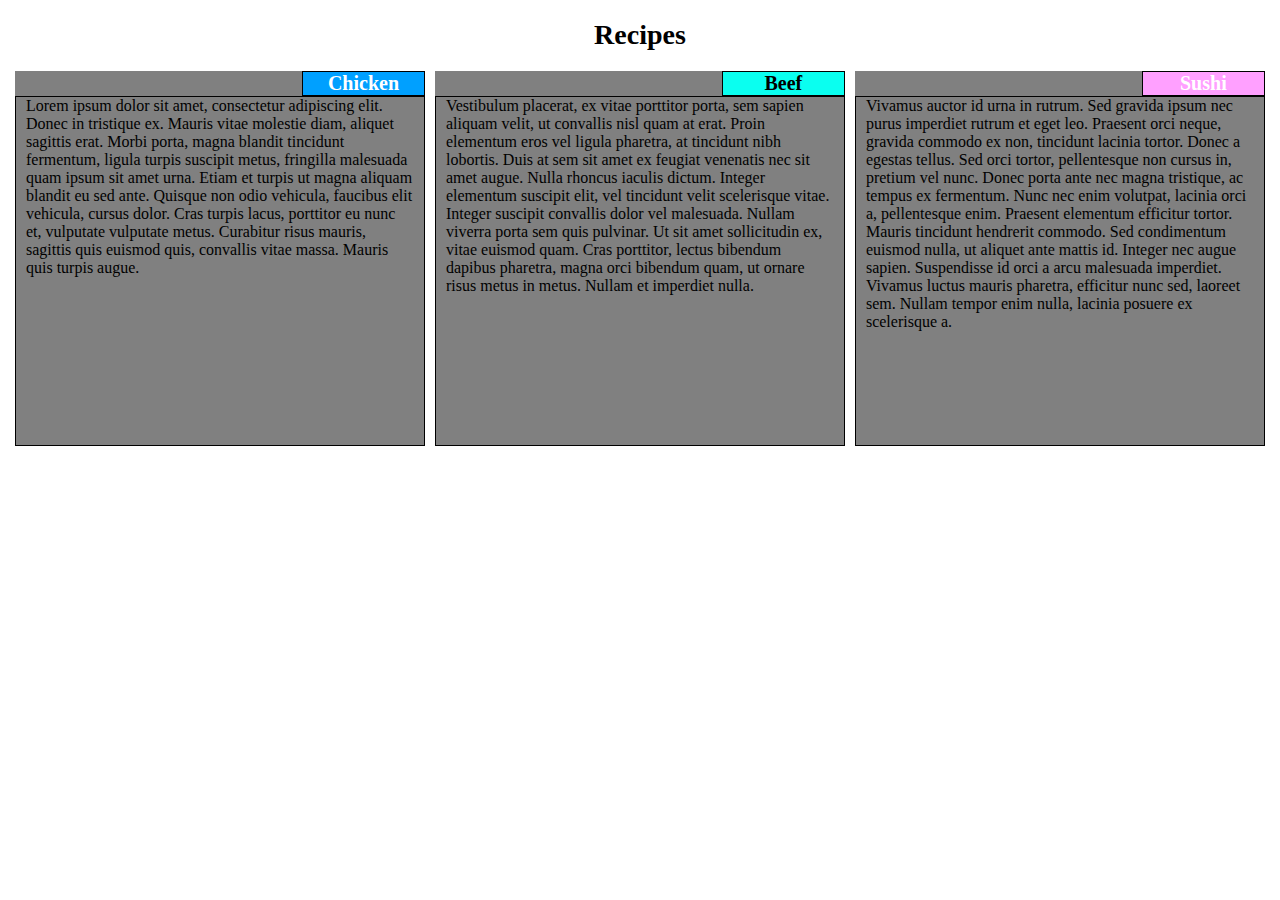
<file: module2-solution/index.html>
<!DOCTYPE html>
<html>
<head>
	<meta charset="utf-8">
	<meta name="viewport" content="width=device-width, initial-scale=1">
	<title>Module 2 Solution</title>
	<link rel="stylesheet" href="css/styles.css">
	<style>
		
	</style>
</head>
<body>
	<h1>Recipes</h1>

	<div class="row">
		<div class="col-lg-4 col-md-6 col-sm-12">
			<h2 class="title bgColor1">Chicken</h2>
			<p>Lorem ipsum dolor sit amet, consectetur adipiscing elit. Donec in tristique ex. Mauris vitae molestie diam, aliquet sagittis erat. Morbi porta, magna blandit tincidunt fermentum, ligula turpis suscipit metus, fringilla malesuada quam ipsum sit amet urna. Etiam et turpis ut magna aliquam blandit eu sed ante. Quisque non odio vehicula, faucibus elit vehicula, cursus dolor. Cras turpis lacus, porttitor eu nunc et, vulputate vulputate metus. Curabitur risus mauris, sagittis quis euismod quis, convallis vitae massa. Mauris quis turpis augue.</p>
		</div>
		<div class="col-lg-4 col-md-6 col-sm-12">
			<h2 class="title bgColor2">Beef</h2>
			<p>Vestibulum placerat, ex vitae porttitor porta, sem sapien aliquam velit, ut convallis nisl quam at erat. Proin elementum eros vel ligula pharetra, at tincidunt nibh lobortis. Duis at sem sit amet ex feugiat venenatis nec sit amet augue. Nulla rhoncus iaculis dictum. Integer elementum suscipit elit, vel tincidunt velit scelerisque vitae. Integer suscipit convallis dolor vel malesuada. Nullam viverra porta sem quis pulvinar. Ut sit amet sollicitudin ex, vitae euismod quam. Cras porttitor, lectus bibendum dapibus pharetra, magna orci bibendum quam, ut ornare risus metus in metus. Nullam et imperdiet nulla.</p></div>
		<div class="col-lg-4 col-md-12 col-sm-12">
			<h2 class="title bgColor3">Sushi</h2>
			<p>Vivamus auctor id urna in rutrum. Sed gravida ipsum nec purus imperdiet rutrum et eget leo. Praesent orci neque, gravida commodo ex non, tincidunt lacinia tortor. Donec a egestas tellus. Sed orci tortor, pellentesque non cursus in, pretium vel nunc. Donec porta ante nec magna tristique, ac tempus ex fermentum. Nunc nec enim volutpat, lacinia orci a, pellentesque enim. Praesent elementum efficitur tortor. Mauris tincidunt hendrerit commodo. Sed condimentum euismod nulla, ut aliquet ante mattis id. Integer nec augue sapien. Suspendisse id orci a arcu malesuada imperdiet. Vivamus luctus mauris pharetra, efficitur nunc sed, laoreet sem. Nullam tempor enim nulla, lacinia posuere ex scelerisque a.</p></div>
	</div>
</body>
</html>
</file>
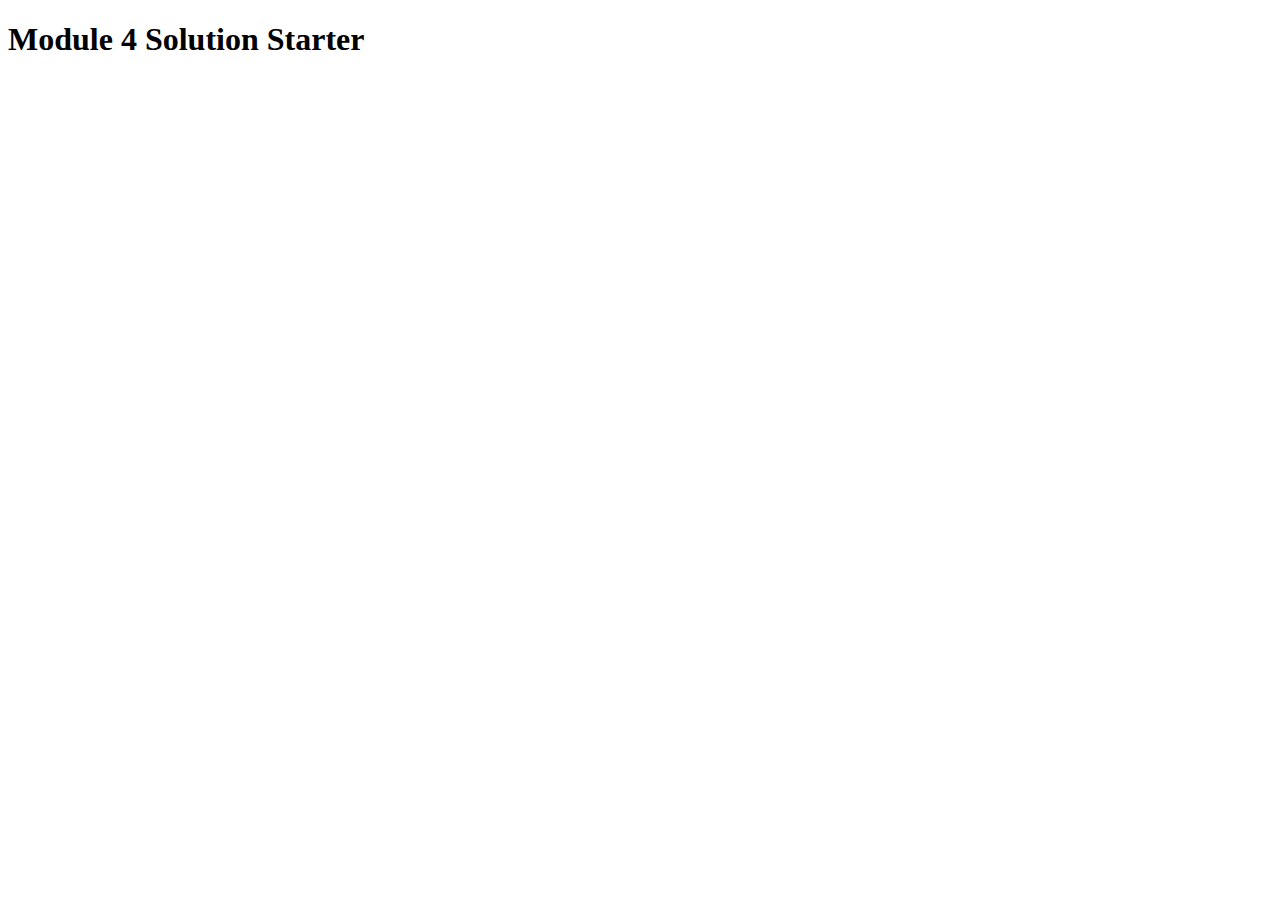
<file: module4-solution/index.html>
<!DOCTYPE html>
<html>
<head>
  <meta charset="utf-8">
  <title>Module 4 Solution Starter</title>
  <script>
    var names = []; // DO NOT REMOVE
  </script>
  <script src="js/SpeakHello.js"></script>
  <script src="js/SpeakGoodBye.js"></script>
  <script src="js/script.js"></script>
</head>
<body>
  <h1>Module 4 Solution Starter</h1>
</body>
</html>
</file>
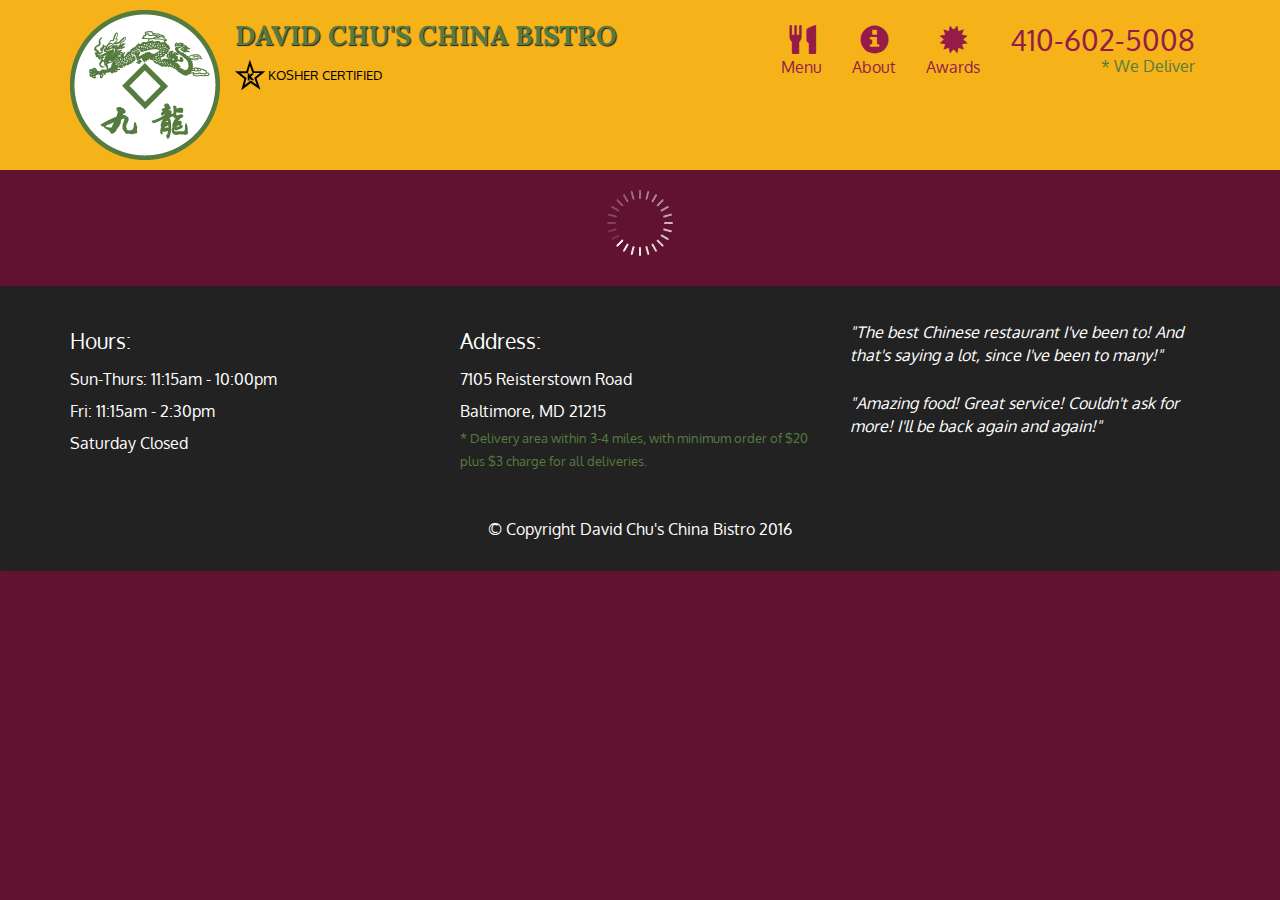
<file: module5-solution/index.html>
<!doctype html>
<html lang="en">
  <head>
    <meta charset="utf-8">
    <meta http-equiv="X-UA-Compatible" content="IE=edge">
    <meta name="viewport" content="width=device-width, initial-scale=1">
    <title>David Chu's China Bistro</title>
    <link rel="stylesheet" href="css/bootstrap.min.css">
    <link rel="stylesheet" href="css/styles.css">
    <link href='https://fonts.googleapis.com/css?family=Oxygen:400,300,700' rel='stylesheet' type='text/css'>
    <link href='https://fonts.googleapis.com/css?family=Lora' rel='stylesheet' type='text/css'>
  </head>
<body>
  <header>
    <nav id="header-nav" class="navbar navbar-default">
      <div class="container">
        <div class="navbar-header">
          <a href="index.html" class="pull-left visible-md visible-lg">
            <div id="logo-img" alt="Logo image"></div>
          </a>

          <div class="navbar-brand">
            <a href="index.html"><h1>David Chu's China Bistro</h1></a>
            <p>
              <img src="images/star-k-logo.png" alt="Kosher certification">
              <span>Kosher Certified</span>
            </p>
          </div>

          <button id="navbarToggle" type="button" class="navbar-toggle collapsed" data-toggle="collapse" data-target="#collapsable-nav" aria-expanded="false">
            <span class="sr-only">Toggle navigation</span>
            <span class="icon-bar"></span>
            <span class="icon-bar"></span>
            <span class="icon-bar"></span>
          </button>
        </div>
        
        <div id="collapsable-nav" class="collapse navbar-collapse">
           <ul id="nav-list" class="nav navbar-nav navbar-right">
            <li id="navHomeButton" class="visible-xs active">
              <a href="index.html">
                <span class="glyphicon glyphicon-home"></span> Home</a>
            </li>
            <li id="navMenuButton">
              <a href="#" onclick="$dc.loadMenuCategories();">
                <span class="glyphicon glyphicon-cutlery"></span><br class="hidden-xs"> Menu</a>
            </li>
            <li>
              <a href="#">
                <span class="glyphicon glyphicon-info-sign"></span><br class="hidden-xs"> About</a>
            </li>
            <li>
              <a href="#">
                <span class="glyphicon glyphicon-certificate"></span><br class="hidden-xs"> Awards</a>
            </li>
            <li id="phone" class="hidden-xs">
              <a href="tel:410-602-5008">
                <span>410-602-5008</span></a><div>* We Deliver</div>
            </li>
          </ul><!-- #nav-list -->
        </div><!-- .collapse .navbar-collapse -->
      </div><!-- .container -->
    </nav><!-- #header-nav -->
  </header>

  <div id="call-btn" class="visible-xs">
    <a class="btn" href="tel:410-602-5008">
    <span class="glyphicon glyphicon-earphone"></span>
    410-602-5008
    </a>
  </div>
  <div id="xs-deliver" class="text-center visible-xs">* We Deliver</div>

  <div id="main-content" class="container"></div>

  <footer class="panel-footer">
    <div class="container">
      <div class="row">
        <section id="hours" class="col-sm-4">
          <span>Hours:</span><br>
          Sun-Thurs: 11:15am - 10:00pm<br>
          Fri: 11:15am - 2:30pm<br>
          Saturday Closed
          <hr class="visible-xs">
        </section>
        <section id="address" class="col-sm-4">
          <span>Address:</span><br>
          7105 Reisterstown Road<br>
          Baltimore, MD 21215
          <p>* Delivery area within 3-4 miles, with minimum order of $20 plus $3 charge for all deliveries.</p>
          <hr class="visible-xs">
        </section>
        <section id="testimonials" class="col-sm-4">
          <p>"The best Chinese restaurant I've been to! And that's saying a lot, since I've been to many!"</p>
          <p>"Amazing food! Great service! Couldn't ask for more! I'll be back again and again!"</p>
        </section>
      </div>
      <div class="text-center">&copy; Copyright David Chu's China Bistro 2016</div>
    </div>
  </footer>

  <!-- jQuery (Bootstrap JS plugins depend on it) -->
  <script src="js/jquery-2.1.4.min.js"></script>
  <script src="js/bootstrap.min.js"></script>
  <script src="js/ajax-utils.js"></script>
  <script src="js/script.js"></script>
</body>
</html>
</file>
<file: module2-solution/css/styles.css>
/********** Base styles **********/
body {
  margin: 0;
  padding: 0;
}

* {
  box-sizing: border-box;
}

div {
  background-color: gray;
}

h1 {
  margin-bottom: 15px;
  text-align: center;
  font-size: 175%;
}

h2 {
  font-size: 125%;
}

p {
  border: 1px solid black;
  background-color: gray;
  width: 100%;
  height: 300px;
  font-family: Palatino;
  color: black;
  padding-left: 10px;
  padding-right: 10px;
  margin-top: 0px;
  margin-bottom: 0px;
}

.row {
  width: 100%;
  padding-left: 10px;
  padding-right: 10px;
}

.title {
  border: 1px solid black;
  margin: 0px;
  margin-right: 0px; 
  position: relative;
  top: 0px;
  left: 70%;
  color: white;
  width: 30%;
  text-align: center;
}

.bgColor1 {
  background-color: #00A0FF;
}
.bgColor2 {
  background-color: #0AFFF0;
  color: black;
}
.bgColor3 {
  background-color: #FFA0FF;
}

/********** Desktop devices only **********/
@media (min-width: 992px) {
  .col-lg-1, .col-lg-2, .col-lg-3, .col-lg-4, .col-lg-5, .col-lg-6, .col-lg-7, .col-lg-8, .col-lg-9, .col-lg-10, .col-lg-11, .col-lg-12 {
    float: left;
    border: 5px solid white;
  }
  .col-lg-1 {
    width: 8.33%;
  }
  .col-lg-2 {
    width: 16.66%;
  }
  .col-lg-3 {
    width: 25%;
  }
  .col-lg-4 {
    width: 33.33%;
  }
  .col-lg-5 {
    width: 41.66%;
  }
  .col-lg-6 {
    width: 50%;
  }
  .col-lg-7 {
    width: 58.33%;
  }
  .col-lg-8 {
    width: 66.66%;
  }
  .col-lg-9 {
    width: 74.99%;
  }
  .col-lg-10 {
    width: 83.33%;
  }
  .col-lg-11 {
    width: 91.66%;
  }
  .col-lg-12 {
    width: 100%;
  }
  p {	  
	  height: 350px;
  }
}

/********** Table devices only **********/
@media (min-width: 768px) and (max-width: 991px) {
  .col-md-1, .col-md-2, .col-md-3, .col-md-4, .col-md-5, .col-md-6, .col-md-7, .col-md-8, .col-md-9, .col-md-10, .col-md-11, .col-md-12 {
    float: left;
    border: 5px solid white;
  }
  .col-md-1 {
    width: 8.33%;
  }
  .col-md-2 {
    width: 16.66%;
  }
  .col-md-3 {
    width: 25%;
  }
  .col-md-4 {
    width: 33.33%;
  }
  .col-md-5 {
    width: 41.66%;
  }
  .col-md-6 {
    width: 50%;
  }
  .col-md-7 {
    width: 58.33%;
  }
  .col-md-8 {
    width: 66.66%;
  }
  .col-md-9 {
    width: 74.99%;
  }
  .col-md-10 {
    width: 83.33%;
  }
  .col-md-11 {
    width: 91.66%;
  }
  .col-md-12 {
    width: 100%;
  }
}

/********** Mobile devices only **********/
@media (max-width: 767px) {
  .col-sm-1, .col-sm-2, .col-sm-3, .col-sm-4, .col-sm-5, .col-sm-6, .col-sm-7, .col-sm-8, .col-sm-9, .col-sm-10, .col-sm-11, .col-sm-12 {
    float: left;
    border: 5px solid white;
  }
  .col-sm-1 {
    width: 8.33%;
  }
  .col-sm-2 {
    width: 16.66%;
  }
  .col-sm-3 {
    width: 25%;
  }
  .col-sm-4 {
    width: 33.33%;
  }
  .col-sm-5 {
    width: 41.66%;
  }
  .col-sm-6 {
    width: 50%;
  }
  .col-sm-7 {
    width: 58.33%;
  }
  .col-sm-8 {
    width: 66.66%;
  }
  .col-sm-9 {
    width: 74.99%;
  }
  .col-sm-10 {
    width: 83.33%;
  }
  .col-sm-11 {
    width: 91.66%;
  }
  .col-sm-12 {
    width: 100%;
  }
}
</file>
<file: module5-solution/css/styles.css>
body {
  font-size: 16px;
  color: #fff;
  background-color: #61122f;
  font-family: 'Oxygen', sans-serif;
}

/** HEADER **/
#header-nav {
  background-color: #f6b319;
  border-radius: 0;
  border: 0;
}

#logo-img {
  background: url('../images/restaurant-logo_large.png') no-repeat;
  width: 150px;
  height: 150px;
  margin: 10px 15px 10px 0;
}

.navbar-brand {
  padding-top: 25px;
}
.navbar-brand h1 { /* Restaurant name */
  font-family: 'Lora', serif;
  color: #557c3e;
  font-size: 1.5em;
  text-transform: uppercase;
  font-weight: bold;
  text-shadow: 1px 1px 1px #222;
  margin-top: 0;
  margin-bottom: 0;
  line-height: .75;
}
.navbar-brand a:hover, .navbar-brand a:focus {
  text-decoration: none;
}
.navbar-brand p { /* Kosher cert */
  color: #000;
  text-transform: uppercase;
  font-size: .7em;
  margin-top: 15px;
}
.navbar-brand p span { /* Star-K */
  vertical-align: middle;
}

#nav-list {
  margin-top: 10px;
}
#nav-list a {
  color: #951C49;
  text-align: center;
}
#nav-list a:hover {
  background: #E7E7E7;
}
#nav-list a span {
  font-size: 1.8em;
}

#phone {
  margin-top: 5px;
}
#phone a { /* Phone number */
  text-align: right;
  padding-bottom: 0;
}
#phone div { /* We Deliver */
  color: #557c3e;
  text-align: right;
  padding-right: 15px;
}

.navbar-header button.navbar-toggle, .navbar-header .icon-bar {
  border: 1px solid #61122f;
}
.navbar-header button.navbar-toggle {
  clear: both;
  margin-top: -30px;
}
/* END HEADER */

/* FOOTER */
.panel-footer {
  margin-top: 30px;
  padding-top: 35px;
  padding-bottom: 30px;
  background-color: #222;
  border-top: 0;
}
.panel-footer div.row {
  margin-bottom: 35px;
}
#hours, #address {
  line-height: 2;
}
#hours > span, #address > span {
  font-size: 1.3em;
}
#address p {
  color: #557c3e;
  font-size: .8em;
  line-height: 1.8;
}
#testimonials {
  font-style: italic;
}
#testimonials p:nth-child(2) {
  margin-top: 25px;
}
/* END FOOTER */



/* HOME PAGE */
.container .jumbotron {
  box-shadow: 0 0 50px #3F0C1F;
  border: 2px solid #3F0C1F;
}

#menu-tile, #specials-tile, #map-tile {
  height: 250px;
  width: 100%;
  margin-bottom: 15px;
  position: relative;
  border: 2px solid #3F0C1F;
  overflow: hidden;
}
#menu-tile:hover, #specials-tile:hover, #map-tile:hover {
  box-shadow: 0 1px 5px 1px #cccccc;
}
#menu-tile {
  background: url('../images/menu-tile.jpg') no-repeat;
  background-position: center;
}
#specials-tile {
  background: url('../images/specials-tile.jpg') no-repeat;
  background-position: center;
}
#menu-tile span, #specials-tile span, #map-tile span {
  position: absolute;
  bottom: 0;
  right: 0;
  width: 100%;
  text-align: center;
  font-size: 1.6em;
  text-transform: uppercase;
  background-color: #000;
  color: #fff;
  opacity: .8;
}
/* END HOME PAGE */

/* MENU CATEGORIES PAGE */
.category-tile { 
  position: relative;
  border: 2px solid #3F0C1F;
  overflow: hidden;
  width: 200px;
  height: 200px;
  margin: 0 auto 15px;
}
.category-tile span {
  position: absolute;
  bottom: 0;
  right: 0;
  width: 100%;
  text-align: center;
  font-size: 1.2em;
  text-transform: uppercase;
  background-color: #000;
  color: #fff;
  opacity: .8;
}
.category-tile:hover {
  box-shadow: 0 1px 5px 1px #cccccc;
}

#menu-categories-title + div {
  margin-bottom: 50px;
}
/* END MENU CATEGORIES PAGE */

/* SINGLE CATEGORY PAGE */
.menu-item-tile {
  margin-bottom: 25px;
}
.menu-item-tile hr {
  width: 80%;
}
.menu-item-tile .menu-item-price {
  font-size: 1.1em;
  text-align: right;
  margin-top: -15px;
  margin-right: -15px;
}
.menu-item-tile .menu-item-price span {
  font-size: .6em;
}
.menu-item-photo {
  position: relative;
  border: 2px solid #3F0C1F; 
  overflow: hidden;
  padding: 0;
  margin-right: -15px;
  margin-left: auto;
  margin-bottom: 20px;
  max-width: 250px;
}
.menu-item-photo div {
  position: absolute;
  bottom: 0;
  right: 0;
  width: 80px;
  background-color: #557c3e;
  text-align: center;
}
.menu-item-description {
  padding-right: 30px;
}
h3.menu-item-title {
  margin: 0 0 10px;
}
.menu-item-details {
  font-size: .9em;
  font-style: italic;
}
/* END SINGLE CATEGORY PAGE */


/********** Large devices only **********/
@media (min-width: 1200px) {
  .container .jumbotron {
    background: url('../images/jumbotron_1200.jpg') no-repeat;
    height: 675px;
  }
}

/********** Medium devices only **********/
@media (min-width: 992px) and (max-width: 1199px) {
  /* Header */
  #logo-img {
    background: url('../images/restaurant-logo_medium.png') no-repeat;
    width: 100px;
    height: 100px;
    margin: 5px 5px 5px 0;
  }
  /* End Header */

  /* Home Page */
  .container .jumbotron {
    background: url('../images/jumbotron_992.jpg') no-repeat;
    height: 558px;
  }
  /* End Home Page */
}

/********** Small devices only **********/
@media (min-width: 768px) and (max-width: 991px) {
  /* Home Page */
  .container .jumbotron {
    background: url('../images/jumbotron_768.jpg') no-repeat;
    height: 432px;
  }
  /* End Home Page */
}

/********** Extra small devices only **********/
@media (max-width: 767px) {
  /* Header */
  .navbar-brand {
    padding-top: 10px;
    height: 80px;
  }
  .navbar-brand h1 { /* Restaurant name */
    padding-top: 10px;
    font-size: 5vw; /* 1vw = 1% of viewport width */
  }
  .navbar-brand p { /* Kosher cert */
    font-size: .6em;
    margin-top: 12px;
  }
  .navbar-brand p img { /* Star-K */
    height: 20px;
  }

  #collapsable-nav a { /* Collapsed nav menu text */
    font-size: 1.2em;
  }
  #collapsable-nav a span { /* Collapsed nav menu glyph */
    font-size: 1em;
    margin-right: 5px;
  }

  #call-btn > a {
    font-size: 1.5em;
    display: block;
    margin: 0 20px;
    padding: 10px;
    border: 2px solid #fff;
    background-color: #f6b319;
    color: #951c49;
  }
  #xs-deliver {
    margin-top: 5px;
    font-size: .7em;
    letter-spacing: .1em;
    text-transform: uppercase;
  }
  /* End Header */

  /* Footer */
  .panel-footer section {
    margin-bottom: 30px;
    text-align: center;
  }
  .panel-footer section:nth-child(3) {
    margin-bottom: 0; /* margin already exists on the whole row */
  }
  .panel-footer section hr {
    width: 50%;
  }
  /* End Footer */

  /* Home Page */
  .container .jumbotron {
    margin-top: 30px;
    padding: 0;
  }
  #menu-tile, #specials-tile {
    width: 360px;
    margin: 0 auto 15px;
  }

  .menu-item-photo {
    margin-right: auto;
  }
  .menu-item-tile .menu-item-price {
    text-align: center;
  }
  .menu-item-description {
    text-align: center;;
  }
}


/********** Super extra small devices Only :-) (e.g., iPhone 4) **********/
@media (max-width: 479px) {
  /* Header */
  .navbar-brand h1 { /* Restaurant name */
    padding-top: 5px;
    font-size: 6vw;
  }
  /* End Header */
  
  /* Home page */
  #menu-tile, #specials-tile {
    width: 280px;
    margin: 0 auto 15px;
  }

  .col-xxs-12 {
    position: relative;
    min-height: 1px;
    padding-right: 15px;
    padding-left: 15px;
    float: left;
    width: 100%;
  }
}
</file>
